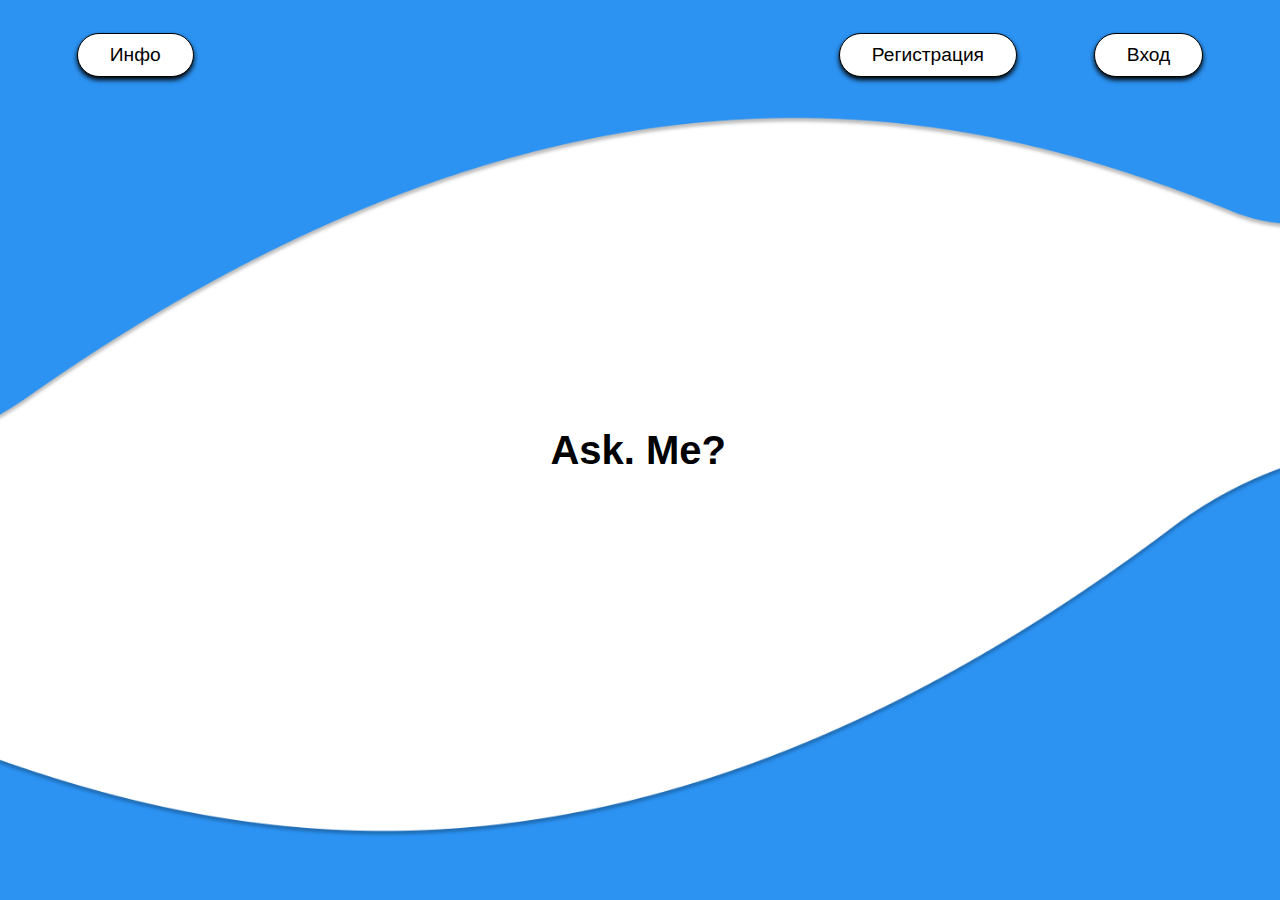
<file: index.html>
<html lang="en">
<head>
    <meta charset="UTF-8">
    <meta http-equiv="X-UA-Compatible" content="IE=edge">
    <meta name="viewport" content="width=device-width, initial-scale=1.0">
    <link rel="stylesheet" href="style/indexStyle.css">
    <title>Ask. Me?</title>
</head>
<body>
    <a href="about.html" class="button" id="left">Инфо</a>
    <a href="signin.html" class="button">Вход</a>
    <a href="signup.html" class="button">Регистрация</a>
    <p class="logo"><strong>Ask. Me?<strong></p>
</body>
</html>
</file>
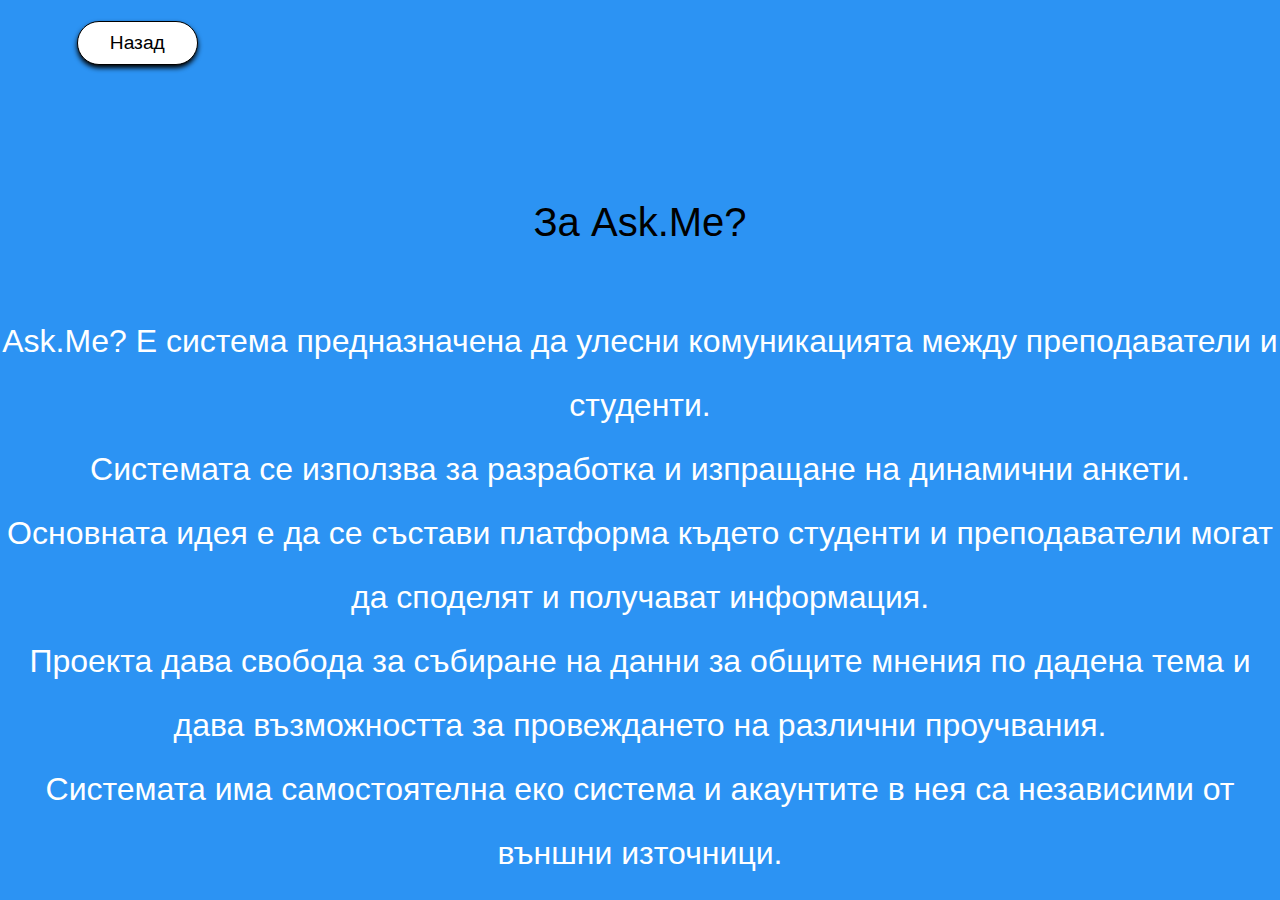
<file: about.html>
<html lang="en">
<head>
    <meta charset="UTF-8">
    <meta http-equiv="X-UA-Compatible" content="IE=edge">
    <meta name="viewport" content="width=device-width, initial-scale=1.0">
    <link rel="stylesheet" href="style/aboutStyle.css">
    <title>About</title>
</head>
<body>
    <a href="index.html" class="button" id="left">Назад</a>
    <p class="about">За Ask.Me?</p>
    <div class="about-info">
        <p>Ask.Me? Е система предназначена да улесни комуникацията между преподаватели и студенти.<br>
        Системата се използва за разработка и изпращане на динамични анкети.<br>
        Основната идея е да се състави платформа където студенти и преподаватели могат да споделят и получават информация.<br>
        Проекта дава свобода за събиране на данни за общите мнения по дадена тема и дава възможността за провеждането на различни проучвания.<br>
        Системата има самостоятелна еко система и акаунтите в нея са независими от външни източници.
        </p>
    </div>

</body>
</html>
</file>
<file: style/indexStyle.css>
* {
  margin: 0;
  padding: 0;
  box-sizing: 0;
  text-decoration: none;
  list-style: none;
  font-family: -apple-system, BlinkMacSystemFont, "Segoe UI", Roboto, Oxygen,
    Ubuntu, Cantarell, "Open Sans", "Helvetica Neue", sans-serif;
}

body {
  background-image: url("../img/background.png");
  background-size: 100% 100%;
}

.logo {
  position: absolute;
  top: 50%;
  transform: translateY(-50%);
  margin-left: 43%;
  margin-right: 43%;
  font-size: 2.5em;

  -webkit-animation: fadein 2s; /* Safari, Chrome and Opera > 12.1 */
  -moz-animation: fadein 2s; /* Firefox < 16 */
  -ms-animation: fadein 2s; /* Internet Explorer */
  -o-animation: fadein 2s; /* Opera < 12.1 */
  animation: fadein 2s;
}
@keyframes fadein {
  from {
    opacity: 0;
  }
  to {
    opacity: 1;
  }
}

/* Firefox < 16 */
@-moz-keyframes fadein {
  from {
    opacity: 0;
  }
  to {
    opacity: 1;
  }
}

/* Safari, Chrome and Opera > 12.1 */
@-webkit-keyframes fadein {
  from {
    opacity: 0;
  }
  to {
    opacity: 1;
  }
}

/* Internet Explorer */
@-ms-keyframes fadein {
  from {
    opacity: 0;
  }
  to {
    opacity: 1;
  }
}

/* Opera < 12.1 */
@-o-keyframes fadein {
  from {
    opacity: 0;
  }
  to {
    opacity: 1;
  }
}

.button {
  margin-top: 1.7em;
  display: block;
  background-color: white;
  color: black;
  padding: 10px 32px;
  text-align: center;
  cursor: pointer;
  font-size: 1.2em;
  border-radius: 25px;
  border-color: black;
  border-style: solid;
  border-width: 0.1em;
  box-shadow: 0px 3px 5px black;
  margin-right: 4em;
  float: right;

  -webkit-animation: fadein 2s; /* Safari, Chrome and Opera > 12.1 */
  -moz-animation: fadein 2s; /* Firefox < 16 */
  -ms-animation: fadein 2s; /* Internet Explorer */
  -o-animation: fadein 2s; /* Opera < 12.1 */
  animation: fadein 2s;
}

#left {
  float: left;
  margin-left: 4em;
}

@media (max-width: 1208px) {
  body {
    background-color: white;
    background-image: none;
  }
}

@media (max-height: 530px) {
  body {
    background-color: white;
    background-image: none;
  }
}
</file>
<file: style/aboutStyle.css>
* {
  margin: 0;
  padding: 0;
  box-sizing: 0;
  text-decoration: none;
  list-style: none;
  font-family: -apple-system, BlinkMacSystemFont, "Segoe UI", Roboto, Oxygen,
    Ubuntu, Cantarell, "Open Sans", "Helvetica Neue", sans-serif;
}

body {
  background-color: #2c93f3;
}

.button {
  margin-top: 1.1em;
  background-color: white;
  color: black;
  padding: 10px 32px;
  text-align: center;
  cursor: pointer;
  font-size: 1.2em;
  border-radius: 25px;
  border-color: black;
  border-style: solid;
  border-width: 0.1em;
  box-shadow: 0px 3px 5px black;
  margin-left: 4em;
  float: left;
  position: absolute;
}

.about {
  text-align: center;
  font-size: 2.5em;
  padding-top: 5em;
}

.about-info {
  line-height: 2em;
  padding-top: 2em;
  text-align: center;
  font-size: 2em;
  color: white;
}
</file>
